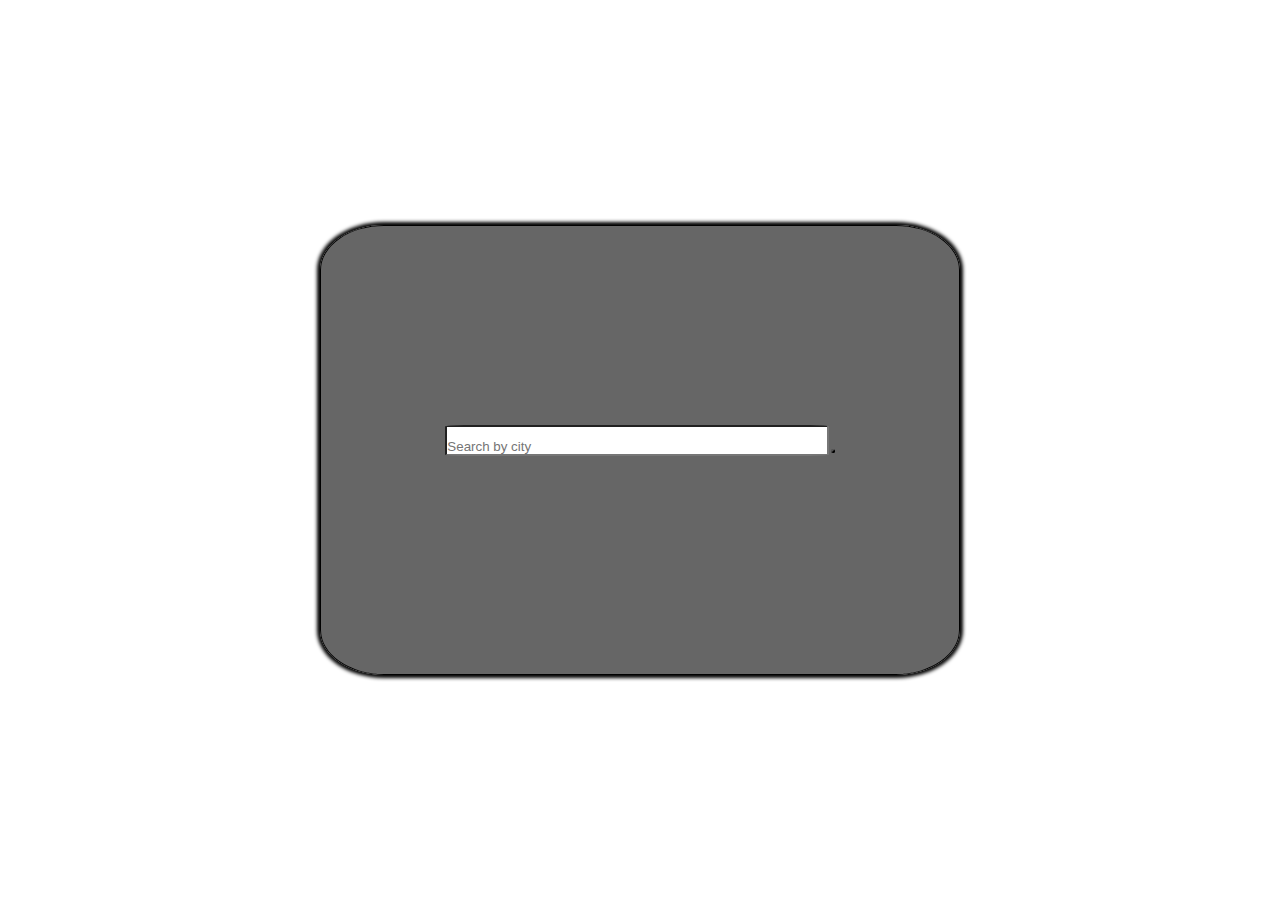
<file: index.html>
<!DOCTYPE html>
<html lang="en">
<head>
    <meta charset="UTF-8">
    <meta http-equiv="X-UA-Compatible" content="IE=edge">
    <meta name="viewport" content="width=device-width, initial-scale=1.0">
    <link rel="stylesheet" href="weather.css" type="text/css">
    <link rel="stylesheet" href="https://cdnjs.cloudflare.com/ajax/libs/font-awesome/5.15.3/css/all.min.css" integrity="sha512-iBBXm8fW90+nuLcSKlbmrPcLa0OT92xO1BIsZ+ywDWZCvqsWgccV3gFoRBv0z+8dLJgyAHIhR35VZc2oM/gI1w==" crossorigin="anonymous" referrerpolicy="no-referrer" />
    <title>Weather</title>
</head>
<body>
    <div class="main">
        <div class="weather">
            <div class="search">
            <input id="city" type="text" placeholder="Search by city"><button id="search-icon">  <span> <i class="fas fa-search"></i> </button> </span>
            </div>
            <div id="content">
             <h1 id=city-name></h1>
             <p id=weather><b></b></p>
             <p id="visibility"></p>
             <p id="temp"></p>
            </div>
</div>
        </div>
        </div>

    
        <script src="api.js"></script>
</body>

</html>
</file>
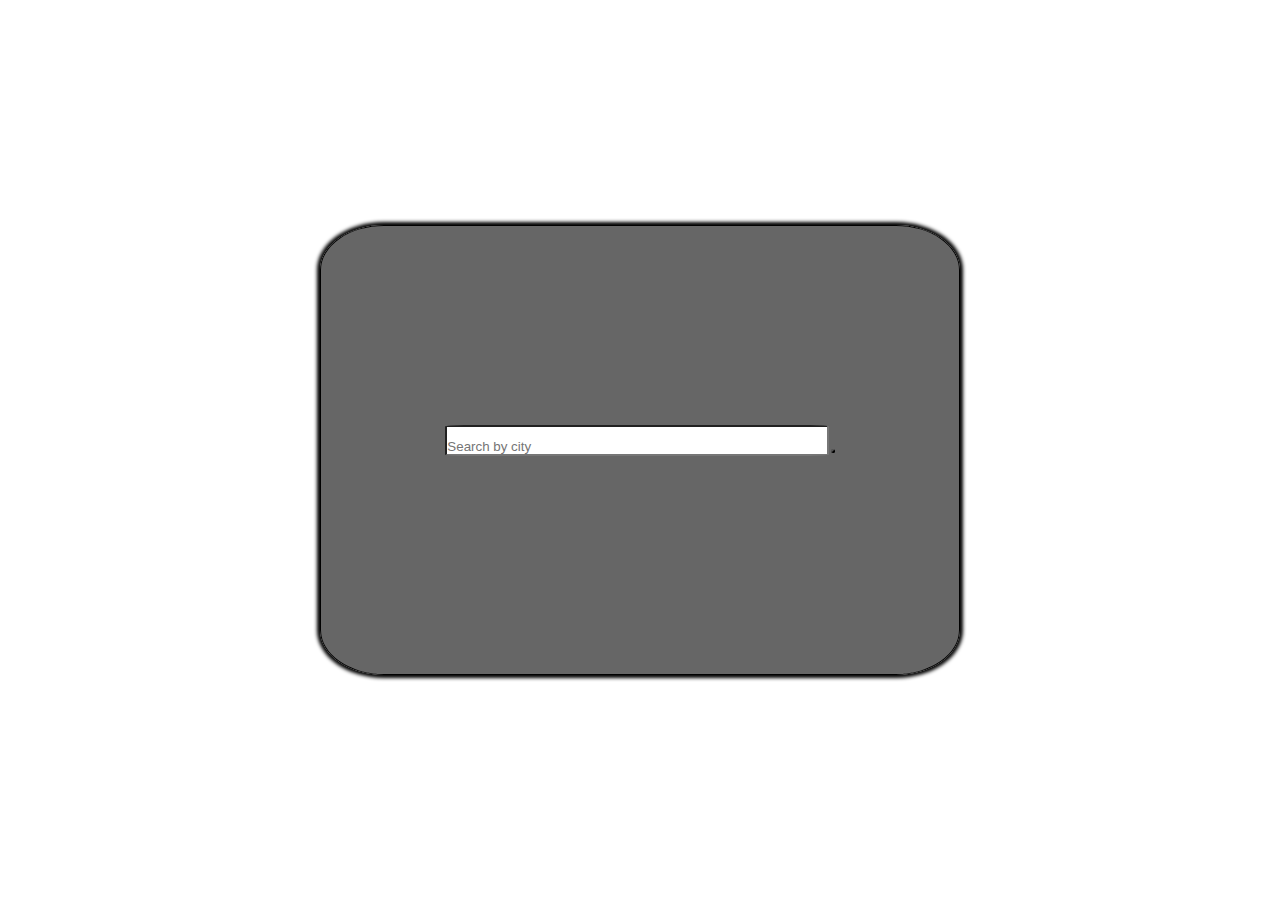
<file: weather.html>
<!DOCTYPE html>
<html lang="en">
<head>
    <meta charset="UTF-8">
    <meta http-equiv="X-UA-Compatible" content="IE=edge">
    <meta name="viewport" content="width=device-width, initial-scale=1.0">
    <link rel="stylesheet" href="weather.css" type="text/css">
    <link rel="stylesheet" href="https://cdnjs.cloudflare.com/ajax/libs/font-awesome/5.15.3/css/all.min.css" integrity="sha512-iBBXm8fW90+nuLcSKlbmrPcLa0OT92xO1BIsZ+ywDWZCvqsWgccV3gFoRBv0z+8dLJgyAHIhR35VZc2oM/gI1w==" crossorigin="anonymous" referrerpolicy="no-referrer" />
    <title>Weather</title>
</head>
<body>
    <div class="main">
        <div class="weather">
            <div class="search">
            <input id="city" type="text" placeholder="Search by city"><button id="search-icon">  <span> <i class="fas fa-search"></i> </button> </span>
            </div>
            <div id="content">
             <h1 id=city-name></h1>
             <p id=weather><b></b></p>
             <p id="visibility"></p>
             <p id="temp"></p>
            </div>
</div>
        </div>
        </div>

    
        <script src="api.js"></script>
</body>

</html>
</file>
<file: weather.css>
*{margin: 0%;
    padding: 0%;
    box-sizing: border-box;

}
.main{
    height: 100vh;
    width: 100vw;
    display: flex;
    justify-content: center;
    align-items: center;
    background-image: url('https://source.unsplash.com/1600x900/?weather');
    background-repeat: no-repeat;
    background-size: 100% 100%;
}
.weather{
    background-color:rgba(0,0,0,0.6);
    height:auto;
    height: 50vh;
    width: 50vw;
    border: 1px solid black;
    display: flex;
   
    flex-direction: column;
    align-items: center;
    justify-content: center;
    
    border-radius: 10%;
    box-shadow: 0px 0px 0.3vw 0.3vh black;

    

}
p{
    color: white;
    font-size: 1.5vw;
}
#content{
margin-top: 3%;

}
h1{
    color: yellow;
    font-size: 3vw;
}

#city{
    border-radius: 5%;
    
    
    padding-top: 3%;
    width: 30vw;

}
button{
    border-radius: 3vw;
    height: 0.5w;

    font-size: 2vw;
    margin-left: 0.1vw;
}
@media(max-width:768px){
    button{
        font-size: 3vw;
    }
    p{
        font-size: 2.5vw;
    }
    
}
@media(max-width:500px){
    button{
        font-size: 4.5vw;
    }
    p{
        font-size: 3.5vw;
    }
    h1{
        font-size: 4vw;
    }
}
@media(max-width:320px){
    button{
        font-size: 5vw;
    }
p{
    font-size: 3.5vw;
}
h1{
    font-size: 4vw;
}
}
</file>
